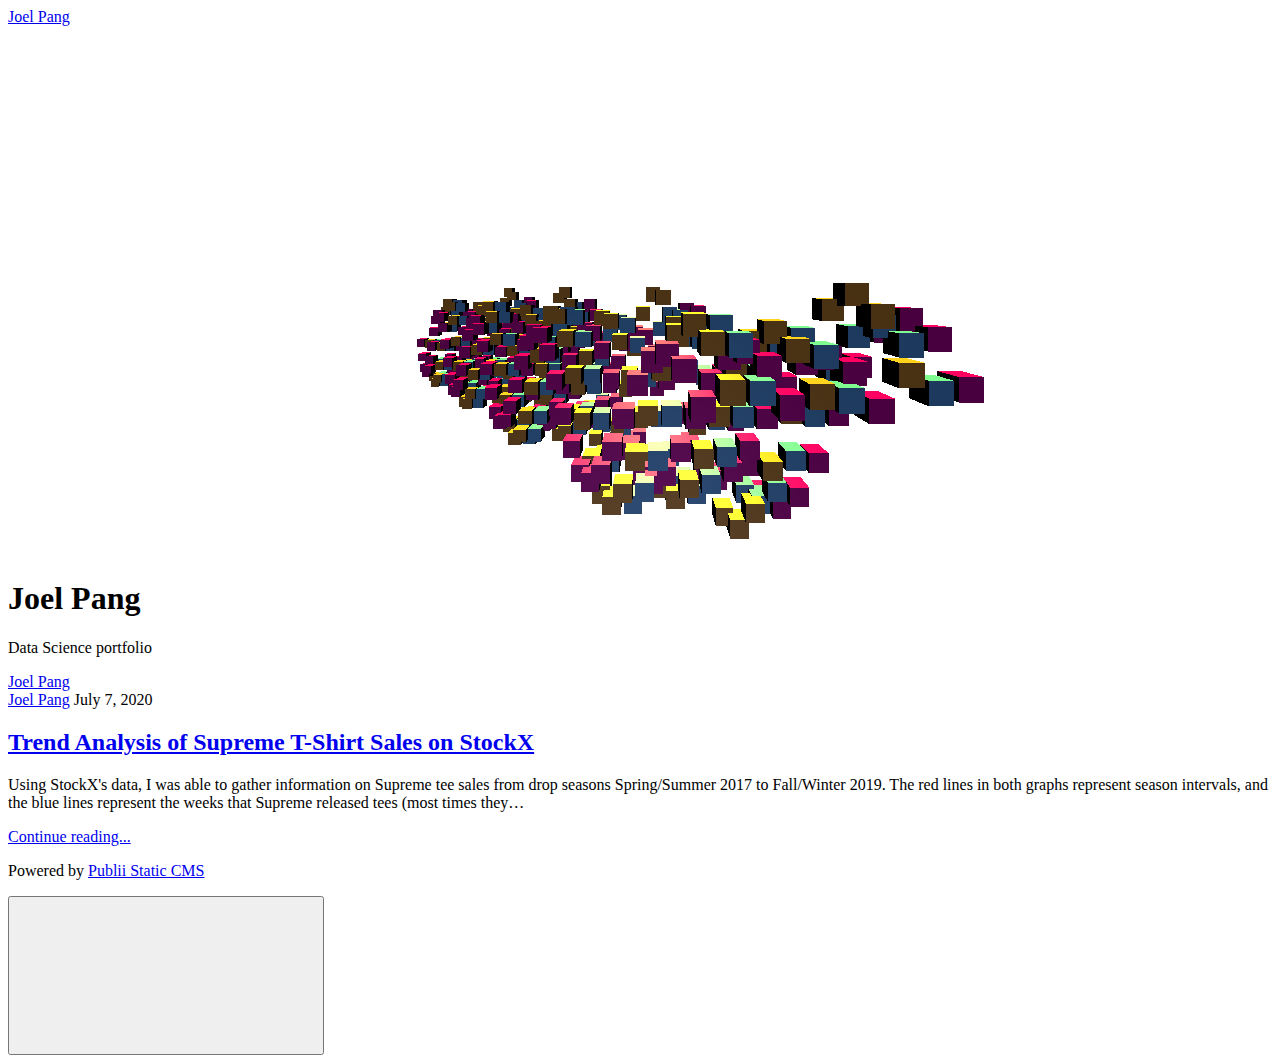
<file: index.html>
<!DOCTYPE html>
<html lang="en">

<head>
    <meta charset="utf-8">
    <meta http-equiv="X-UA-Compatible" content="IE=edge">
    <meta name="viewport" content="width=device-width,initial-scale=1">
    <title>Joel Pang</title>
    <meta name="generator" content="Publii Open-Source CMS for Static Site">
    <link rel="canonical" href="https://joelpang.com/">
    <link rel="alternate" type="application/atom+xml" href="https://joelpang.com/feed.xml">
    <link rel="alternate" type="application/json" href="https://joelpang.com/feed.json">
    <meta property="og:title" content="Joel Pang">
    <meta property="og:site_name" content="Joel Pang">
    <meta property="og:description" content="">
    <meta property="og:url" content="https://joelpang.com/">
    <meta property="og:type" content="website">
    <style>
        :root {
            --body-font: -apple-system, BlinkMacSystemFont, "Segoe UI", Roboto, Oxygen, Ubuntu, Cantarell, "Fira Sans", "Droid Sans", "Helvetica Neue", Arial, sans-serif, "Apple Color Emoji", "Segoe UI Emoji", "Segoe UI Symbol";
            --heading-font: -apple-system, BlinkMacSystemFont, "Segoe UI", Roboto, Oxygen, Ubuntu, Cantarell, "Fira Sans", "Droid Sans", "Helvetica Neue", Arial, sans-serif, "Apple Color Emoji", "Segoe UI Emoji", "Segoe UI Symbol";
            --logo-font: -apple-system, BlinkMacSystemFont, "Segoe UI", Roboto, Oxygen, Ubuntu, Cantarell, "Fira Sans", "Droid Sans", "Helvetica Neue", Arial, sans-serif, "Apple Color Emoji", "Segoe UI Emoji", "Segoe UI Symbol";
            --menu-font: -apple-system, BlinkMacSystemFont, "Segoe UI", Roboto, Oxygen, Ubuntu, Cantarell, "Fira Sans", "Droid Sans", "Helvetica Neue", Arial, sans-serif, "Apple Color Emoji", "Segoe UI Emoji", "Segoe UI Symbol"
        }
    </style>
    <link rel="stylesheet" href="https://joelpang.com/assets/css/style.css?v=c37594acf579eddd689835749263c87b">
    <script
        type="application/ld+json">{"@context":"http://schema.org","@type":"Organization","name":"Joel Pang","url":"https://joelpang.com/"}</script>
</head>

<body>
    
    <div class="site-container">
        <header class="top" id="js-header"><a class="logo" href="https://joelpang.com/">Joel Pang</a></header>
        <main>
            
                    
            <!-- <div> -->
                <!-- <header> -->
            <div class="hero">
                <canvas id="c"></canvas>
                <header class="hero__content">
                    <div class="wrapper">
                        
                    <script src="./three.min.js"></script>
                    <script src="./three.proton.min.js"></script>
        
                    <script src="./init.js"></script>
                    <script src="./string.js"></script>
                    <script src="./render.js"></script>
                        <h1>Joel Pang</h1>
                        <p>Data Science portfolio</p>
                        <div class="post__meta post__meta--author"><a href="https://joelpang.com/authors/joel-pang/"
                                class="feed__author invert">Joel Pang</a></div>
                    </div>
                </header>
            </div>
           
            <div class="feed">
                <article class="feed__item">
                    <header class="wrapper">
                        <div class="feed__meta"><a href="https://joelpang.com/authors/joel-pang/"
                                class="feed__author invert">Joel Pang</a> <time datetime="2020-07-07T21:24"
                                class="feed__date">July 7, 2020</time></div>
                        <h2><a href="https://joelpang.com/trend-analysis-in-streetwear-with-r-stockx.html"
                                class="invert">Trend Analysis of Supreme T-Shirt Sales on StockX</a></h2>
                    </header>
                    <div class="wrapper">
                        <p>Using StockX's data, I was able to gather information on Supreme tee sales from drop seasons
                            Spring/Summer 2017 to Fall/Winter 2019. The red lines in both graphs represent season
                            intervals, and the blue lines represent the weeks that Supreme released tees (most times
                            they&hellip;</p><a
                            href="https://joelpang.com/trend-analysis-in-streetwear-with-r-stockx.html"
                            class="readmore feed__readmore invert">Continue reading...</a>
                    </div>
                </article>
            </div>
        </main>
        <footer class="footer">
            <div class="footer__copyright">
                <p>Powered by <a href="https://getpublii.com" target="_blank" rel="nofollow noopener">Publii Static
                        CMS</a></p>
            </div><button class="footer__bttop js-footer__bttop" aria-label="Back to top"><svg>
                    <title>Back to top</title>
                    <use xlink:href="https://joelpang.com/assets/svg/svg-map.svg#toparrow" />
                </svg></button>
        </footer>
    </div>
    <script>window.publiiThemeMenuConfig = {
            mobileMenuMode: 'sidebar',
            animationSpeed: 300,
            submenuWidth: 'auto',
            doubleClickTime: 500,
            mobileMenuExpandableSubmenus: true,
            relatedContainerForOverlayMenuSelector: '.top',
        };</script>
    <script defer="defer"
        src="https://joelpang.com/assets/js/scripts.min.js?v=f4c4d35432d0e17d212f2fae4e0f8247"></script>
    <script>var images = document.querySelectorAll('img[loading]');

        for (var i = 0; i < images.length; i++) {
            if (images[i].complete) {
                images[i].classList.add('is-loaded');
            } else {
                images[i].addEventListener('load', function () {
                    this.classList.add('is-loaded');
                }, false);
            }
        }</script>
</body>

</html>
</file>
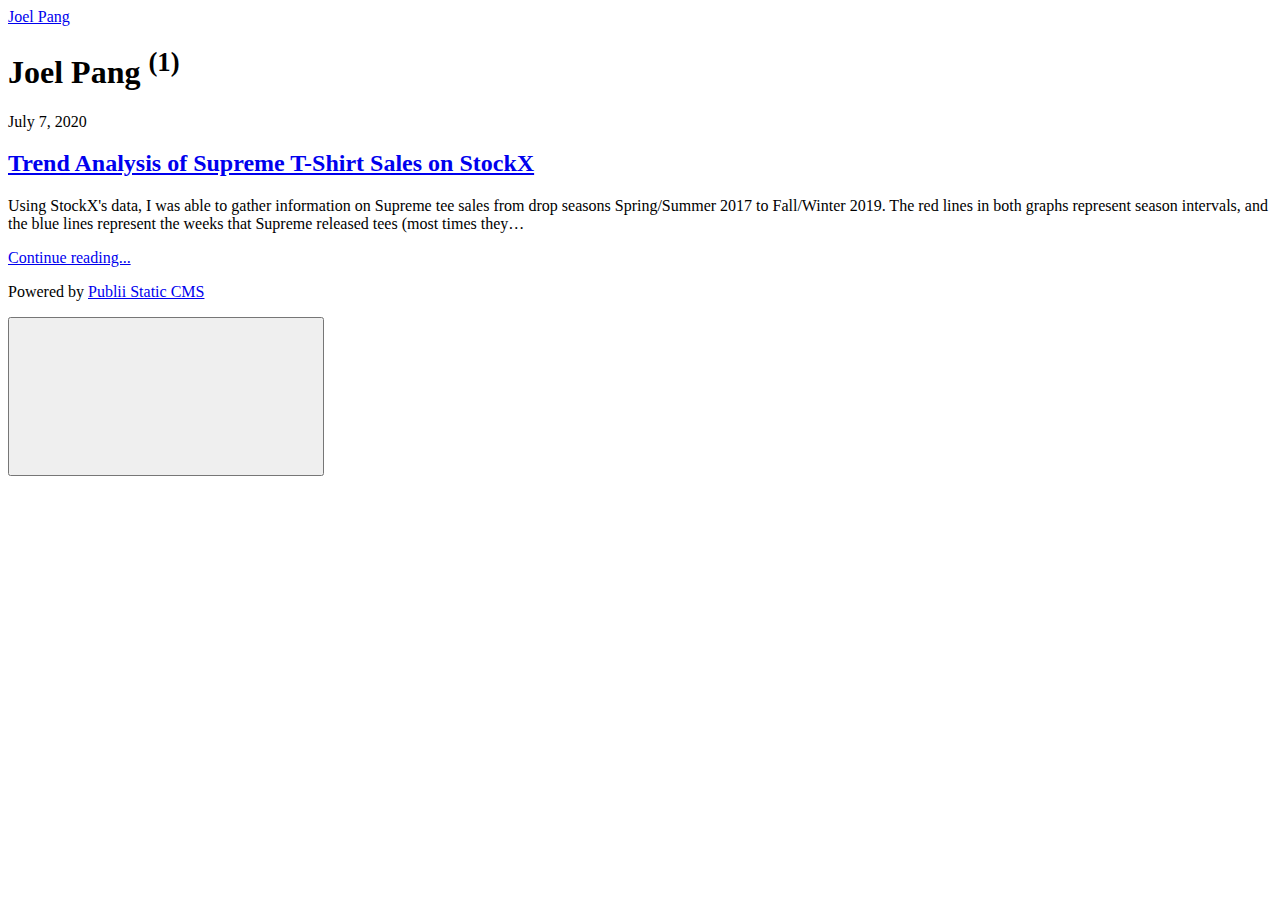
<file: authors/joel-pang/index.html>
<!DOCTYPE html><html lang="en"><head><meta charset="utf-8"><meta http-equiv="X-UA-Compatible" content="IE=edge"><meta name="viewport" content="width=device-width,initial-scale=1"><title>Author: Joel Pang - Joel Pang</title><meta name="robots" content="noindex, follow"><meta name="generator" content="Publii Open-Source CMS for Static Site"><link rel="alternate" type="application/atom+xml" href="https://joelpang.com/feed.xml"><link rel="alternate" type="application/json" href="https://joelpang.com/feed.json"><meta property="og:title" content="Joel Pang"><meta property="og:site_name" content="Joel Pang"><meta property="og:description" content=""><meta property="og:url" content="https://joelpang.com/authors/joel-pang/"><meta property="og:type" content="website"><style>:root{--body-font:-apple-system,BlinkMacSystemFont,"Segoe UI",Roboto,Oxygen,Ubuntu,Cantarell,"Fira Sans","Droid Sans","Helvetica Neue",Arial,sans-serif,"Apple Color Emoji","Segoe UI Emoji","Segoe UI Symbol";--heading-font:-apple-system,BlinkMacSystemFont,"Segoe UI",Roboto,Oxygen,Ubuntu,Cantarell,"Fira Sans","Droid Sans","Helvetica Neue",Arial,sans-serif,"Apple Color Emoji","Segoe UI Emoji","Segoe UI Symbol";--logo-font:-apple-system,BlinkMacSystemFont,"Segoe UI",Roboto,Oxygen,Ubuntu,Cantarell,"Fira Sans","Droid Sans","Helvetica Neue",Arial,sans-serif,"Apple Color Emoji","Segoe UI Emoji","Segoe UI Symbol";--menu-font:-apple-system,BlinkMacSystemFont,"Segoe UI",Roboto,Oxygen,Ubuntu,Cantarell,"Fira Sans","Droid Sans","Helvetica Neue",Arial,sans-serif,"Apple Color Emoji","Segoe UI Emoji","Segoe UI Symbol"}</style><link rel="stylesheet" href="https://joelpang.com/assets/css/style.css?v=c37594acf579eddd689835749263c87b"><script type="application/ld+json">{"@context":"http://schema.org","@type":"Organization","name":"Joel Pang","url":"https://joelpang.com/"}</script></head><body><div class="site-container"><header class="top" id="js-header"><a class="logo" href="https://joelpang.com/">Joel Pang</a></header><main><div class="hero"><header class="hero__content"><div class="wrapper"><h1>Joel Pang <sup>(1)</sup></h1></div></header></div><div class="feed"><article class="feed__item"><header class="wrapper"><div class="feed__meta"><time datetime="2020-07-07T21:24" class="feed__date">July 7, 2020</time></div><h2><a href="https://joelpang.com/trend-analysis-in-streetwear-with-r-stockx.html" class="invert">Trend Analysis of Supreme T-Shirt Sales on StockX</a></h2></header><div class="wrapper"><p>Using StockX's data, I was able to gather information on Supreme tee sales from drop seasons Spring/Summer 2017 to Fall/Winter 2019. The red lines in both graphs represent season intervals, and the blue lines represent the weeks that Supreme released tees (most times they&hellip;</p><a href="https://joelpang.com/trend-analysis-in-streetwear-with-r-stockx.html" class="readmore feed__readmore invert">Continue reading...</a></div></article></div></main><footer class="footer"><div class="footer__copyright"><p>Powered by <a href="https://getpublii.com" target="_blank" rel="nofollow noopener">Publii Static CMS</a></p></div><button class="footer__bttop js-footer__bttop" aria-label="Back to top"><svg><title>Back to top</title><use xlink:href="https://joelpang.com/assets/svg/svg-map.svg#toparrow"/></svg></button></footer></div><script>window.publiiThemeMenuConfig = {    
        mobileMenuMode: 'sidebar',
        animationSpeed: 300,
        submenuWidth: 'auto',
        doubleClickTime: 500,
        mobileMenuExpandableSubmenus: true, 
        relatedContainerForOverlayMenuSelector: '.top',
   };</script><script defer="defer" src="https://joelpang.com/assets/js/scripts.min.js?v=f4c4d35432d0e17d212f2fae4e0f8247"></script><script>var images = document.querySelectorAll('img[loading]');

        for (var i = 0; i < images.length; i++) {
            if (images[i].complete) {
                images[i].classList.add('is-loaded');
            } else {
                images[i].addEventListener('load', function () {
                    this.classList.add('is-loaded');
                }, false);
            }
        }</script></body></html>
</file>
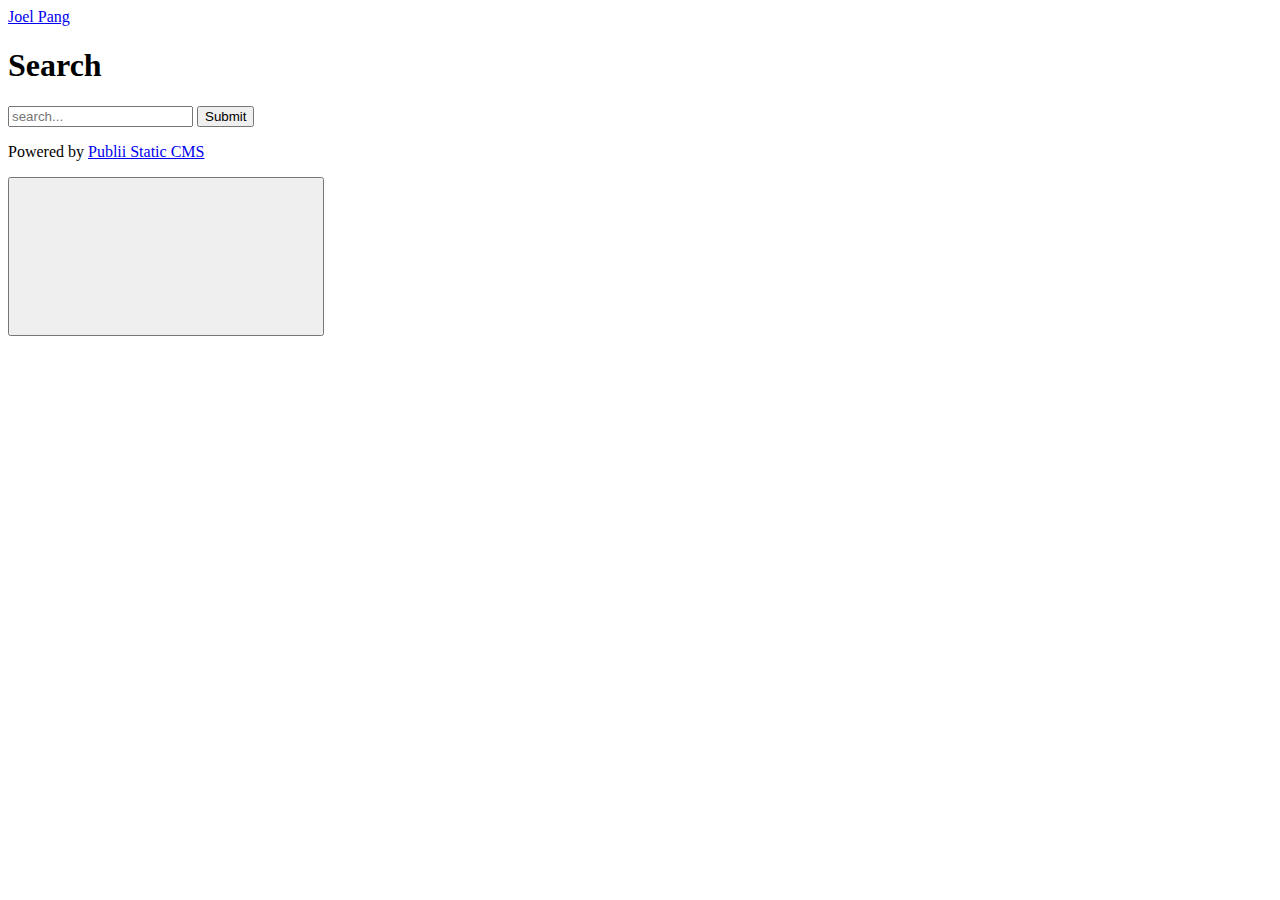
<file: search.html>
<!DOCTYPE html><html lang="en"><head><meta charset="utf-8"><meta http-equiv="X-UA-Compatible" content="IE=edge"><meta name="viewport" content="width=device-width,initial-scale=1"><title>Search - Joel Pang</title><meta name="robots" content="noindex, follow"><meta name="generator" content="Publii Open-Source CMS for Static Site"><link rel="alternate" type="application/atom+xml" href="https://joelpang.com/feed.xml"><link rel="alternate" type="application/json" href="https://joelpang.com/feed.json"><meta property="og:title" content="Joel Pang"><meta property="og:site_name" content="Joel Pang"><meta property="og:description" content=""><meta property="og:url" content="https://joelpang.com/"><meta property="og:type" content="website"><style>:root{--body-font:-apple-system,BlinkMacSystemFont,"Segoe UI",Roboto,Oxygen,Ubuntu,Cantarell,"Fira Sans","Droid Sans","Helvetica Neue",Arial,sans-serif,"Apple Color Emoji","Segoe UI Emoji","Segoe UI Symbol";--heading-font:-apple-system,BlinkMacSystemFont,"Segoe UI",Roboto,Oxygen,Ubuntu,Cantarell,"Fira Sans","Droid Sans","Helvetica Neue",Arial,sans-serif,"Apple Color Emoji","Segoe UI Emoji","Segoe UI Symbol";--logo-font:-apple-system,BlinkMacSystemFont,"Segoe UI",Roboto,Oxygen,Ubuntu,Cantarell,"Fira Sans","Droid Sans","Helvetica Neue",Arial,sans-serif,"Apple Color Emoji","Segoe UI Emoji","Segoe UI Symbol";--menu-font:-apple-system,BlinkMacSystemFont,"Segoe UI",Roboto,Oxygen,Ubuntu,Cantarell,"Fira Sans","Droid Sans","Helvetica Neue",Arial,sans-serif,"Apple Color Emoji","Segoe UI Emoji","Segoe UI Symbol"}</style><link rel="stylesheet" href="https://joelpang.com/assets/css/style.css?v=c37594acf579eddd689835749263c87b"><script type="application/ld+json">{"@context":"http://schema.org","@type":"Organization","name":"Joel Pang","url":"https://joelpang.com/"}</script></head><body><div class="site-container"><header class="top" id="js-header"><a class="logo" href="https://joelpang.com/">Joel Pang</a></header><main><article class="post search-page"><div class="hero"><header class="hero__content"><div class="wrapper"><h1>Search</h1></div></header></div><div class="wrapper post__entry"><form action="https://joelpang.com/search.html" class="search-page__form"><input type="search" name="q" placeholder="search..." class="search-page__input"> <button type="submit">Submit</button></form><script>(function () {
               var cx = '';
               var gcse = document.createElement('script');
               gcse.type  = 'text/javascript';
               gcse.async = true;
               gcse.src   = 'https://cse.google.com/cse.js?cx=' + cx;
               var s = document.getElementsByTagName('script')[0];
               s.parentNode.insertBefore(gcse, s);
            })();</script><gcse:searchresults-only></gcse:searchresults-only></div></article></main><footer class="footer"><div class="footer__copyright"><p>Powered by <a href="https://getpublii.com" target="_blank" rel="nofollow noopener">Publii Static CMS</a></p></div><button class="footer__bttop js-footer__bttop" aria-label="Back to top"><svg><title>Back to top</title><use xlink:href="https://joelpang.com/assets/svg/svg-map.svg#toparrow"/></svg></button></footer></div><script>window.publiiThemeMenuConfig = {    
        mobileMenuMode: 'sidebar',
        animationSpeed: 300,
        submenuWidth: 'auto',
        doubleClickTime: 500,
        mobileMenuExpandableSubmenus: true, 
        relatedContainerForOverlayMenuSelector: '.top',
   };</script><script defer="defer" src="https://joelpang.com/assets/js/scripts.min.js?v=f4c4d35432d0e17d212f2fae4e0f8247"></script><script>var images = document.querySelectorAll('img[loading]');

        for (var i = 0; i < images.length; i++) {
            if (images[i].complete) {
                images[i].classList.add('is-loaded');
            } else {
                images[i].addEventListener('load', function () {
                    this.classList.add('is-loaded');
                }, false);
            }
        }</script></body></html>
</file>
